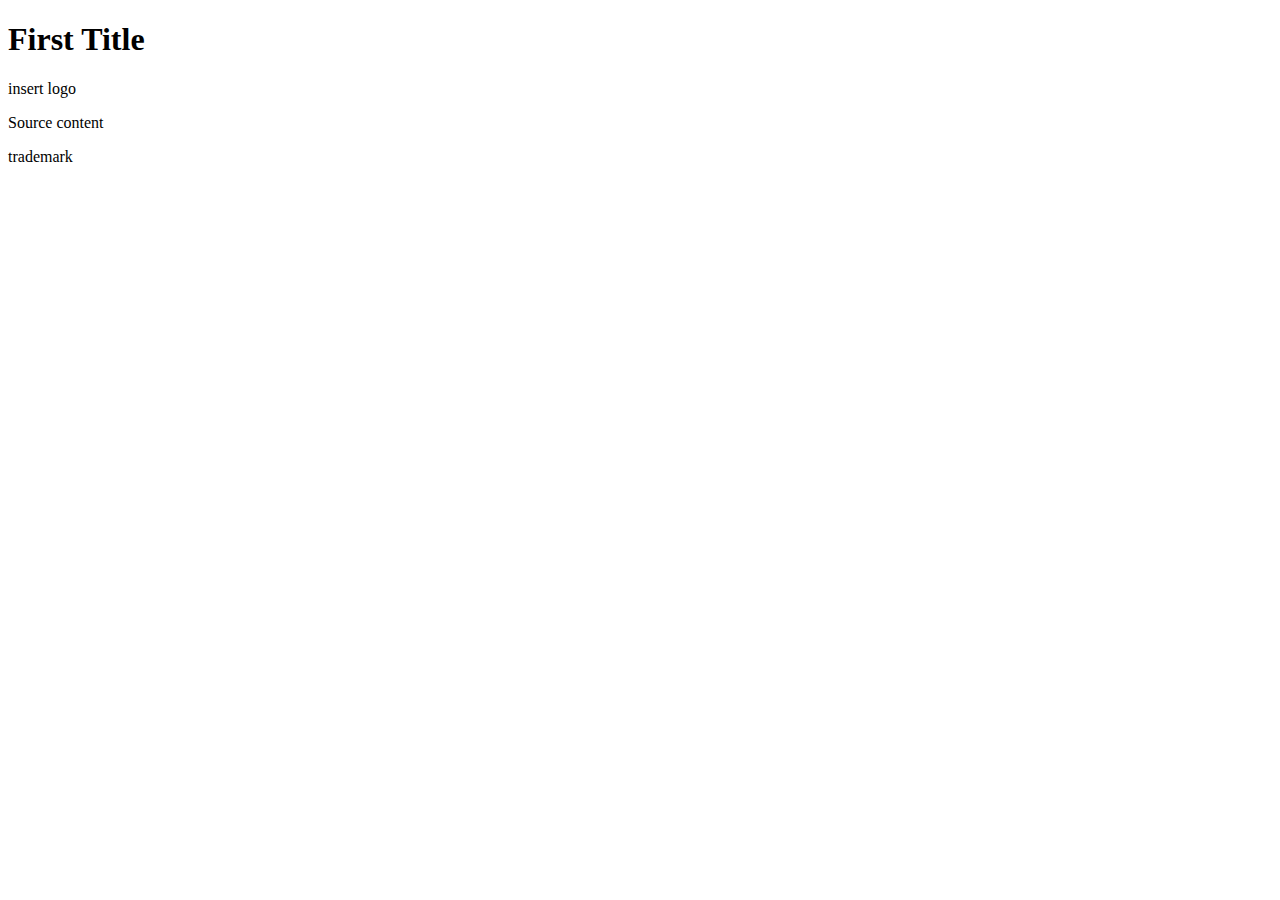
<file: index.html>
<!DOCTYPE html>
<html>
    <head>
        <title>index</title>
    </head>
    <body>
        <div class="header">
            <header>
                <h1>First Title</h1>
                <p>insert logo</p>

            </header>
        </div>

        <div class="main">
            <main>
                <p>Source content</p>
            </main>
        </div>

        <div class="footer">
            <footer>
                <p>trademark</p>
            </footer>
        </div>
    </body>
</html>
</file>
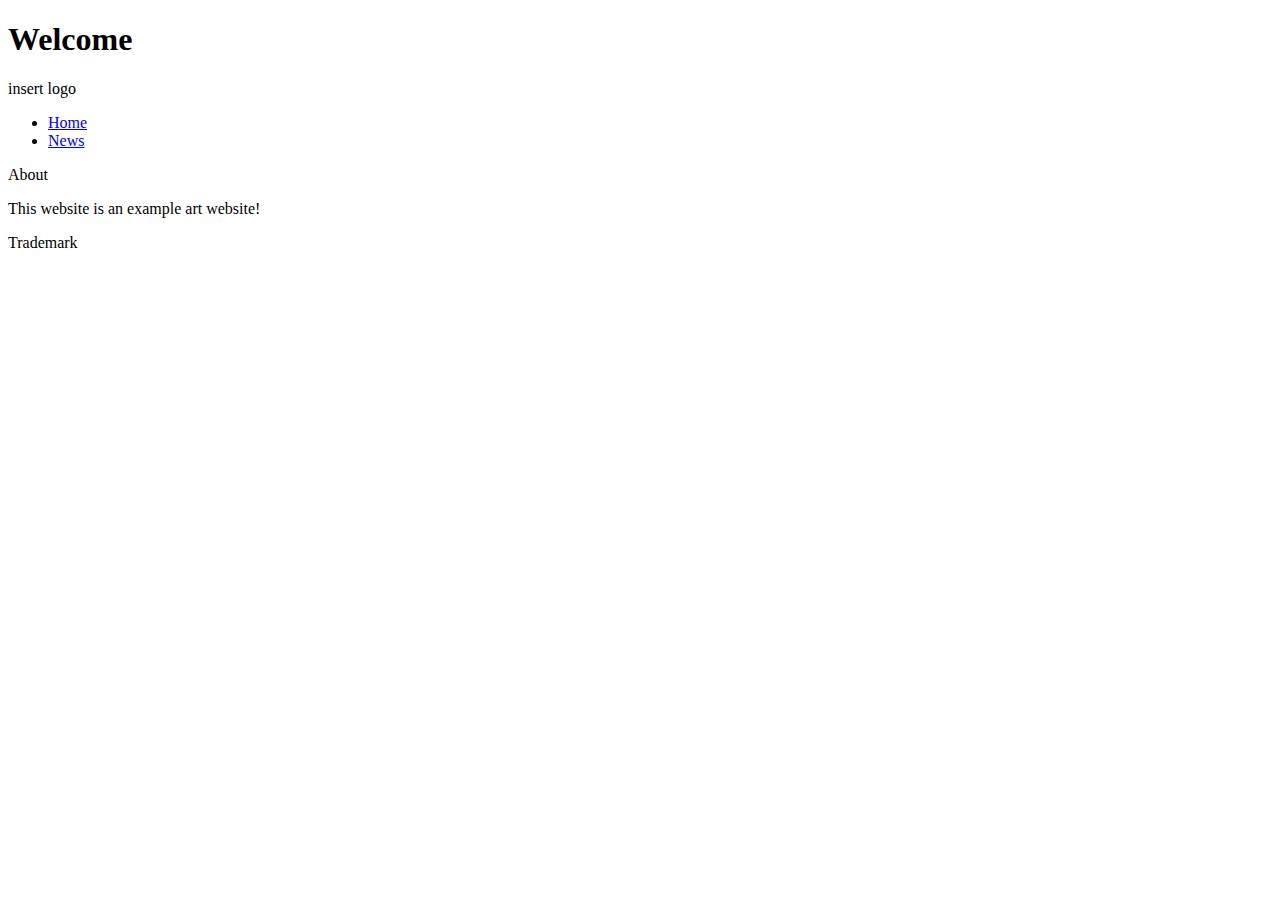
<file: about.html>
<!DOCTYPE html>
<html>
    <head>
        <title>About</title>
        <link rel="stylesheet" type="text/css" href="style.css" />
        <meta name="viewport" content="width=device-width, initial-scale=1.0">
    </head>
    <body>
        <div class="header">
            <header>
                <h1>Welcome</h1>
                <p>insert logo</p>
            </header>
        </div>
        <div class="nav">
            <main>
                <ul id="navigate">
                    <li><a href="index.html">Home</a></li>
                    <li><a href="news.html">News</a></li>
                </ul>
            </main>
        </div>
        <div id="page-container">
            <div class="glitch-wrapper">
                <div class="glitch" data-text="About">About</div>
             </div>
            <div id="content-wrap">
                <!-- content -->
                <p>This website is an example art website!</p>                
            </div>
            <footer id = "footer">Trademark</footer>
        </div>
    </body>
</html>
</file>
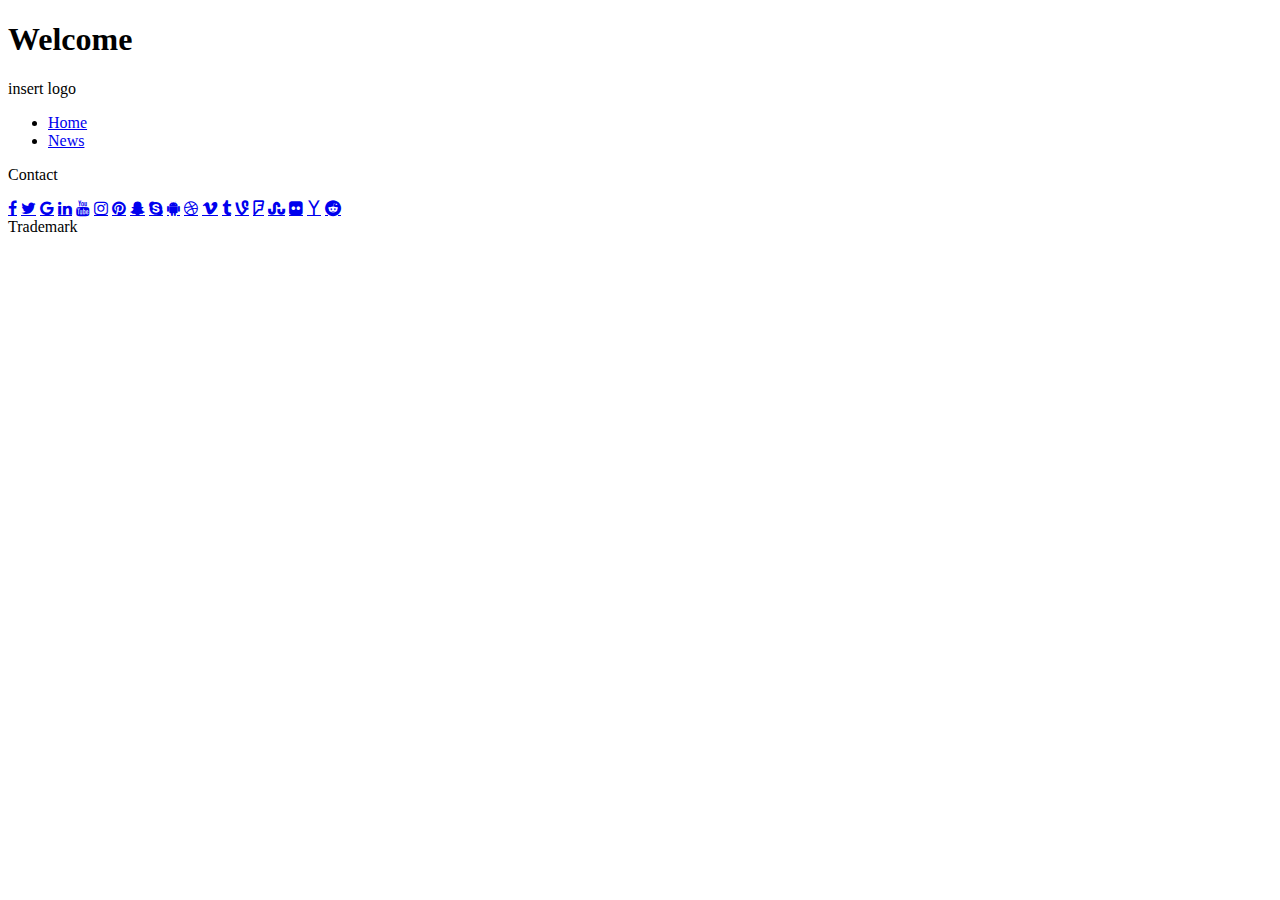
<file: contact.html>
<!DOCTYPE html>
<html>
    <head>
        <title>Contact</title>
        <link rel="stylesheet" type="text/css" href="style.css" />
        <meta name="viewport" content="width=device-width, initial-scale=1.0">
        <link rel="stylesheet" href="https://cdnjs.cloudflare.com/ajax/libs/font-awesome/4.7.0/css/font-awesome.min.css">
    </head>
    <body>
        <div class="header">
            <header>
                <h1>Welcome</h1>
                <p>insert logo</p>
            </header>
        </div>
        <div class="nav">
            <main>
                <ul id="navigate">
                    <li><a href="index.html">Home</a></li>
                    <li><a href="news.html">News</a></li>
                </ul>
            </main>
        </div>
        <div id="page-container">
            <div class="glitch-wrapper">
                <div class="glitch" data-text="Contact">Contact</div>
             </div>
            <div id="content-wrap">
                <!-- content -->
                <p></p>      
                <a href="#" class="fa fa-facebook"></a>
                <a href="#" class="fa fa-twitter"></a>
                <a href="#" class="fa fa-google"></a>
                <a href="#" class="fa fa-linkedin"></a>
                <a href="#" class="fa fa-youtube"></a>
                <a href="#" class="fa fa-instagram"></a>
                <a href="#" class="fa fa-pinterest"></a>
                <a href="#" class="fa fa-snapchat-ghost"></a>
                <a href="#" class="fa fa-skype"></a>
                <a href="#" class="fa fa-android"></a>
                <a href="#" class="fa fa-dribbble"></a>
                <a href="#" class="fa fa-vimeo"></a>
                <a href="#" class="fa fa-tumblr"></a>
                <a href="#" class="fa fa-vine"></a>
                <a href="#" class="fa fa-foursquare"></a>
                <a href="#" class="fa fa-stumbleupon"></a>
                <a href="#" class="fa fa-flickr"></a>
                <a href="#" class="fa fa-yahoo"></a>
                <a href="#" class="fa fa-reddit"></a>          
            </div>
            <footer id = "footer">Trademark</footer>
        </div>
    </body>
</html>
</file>
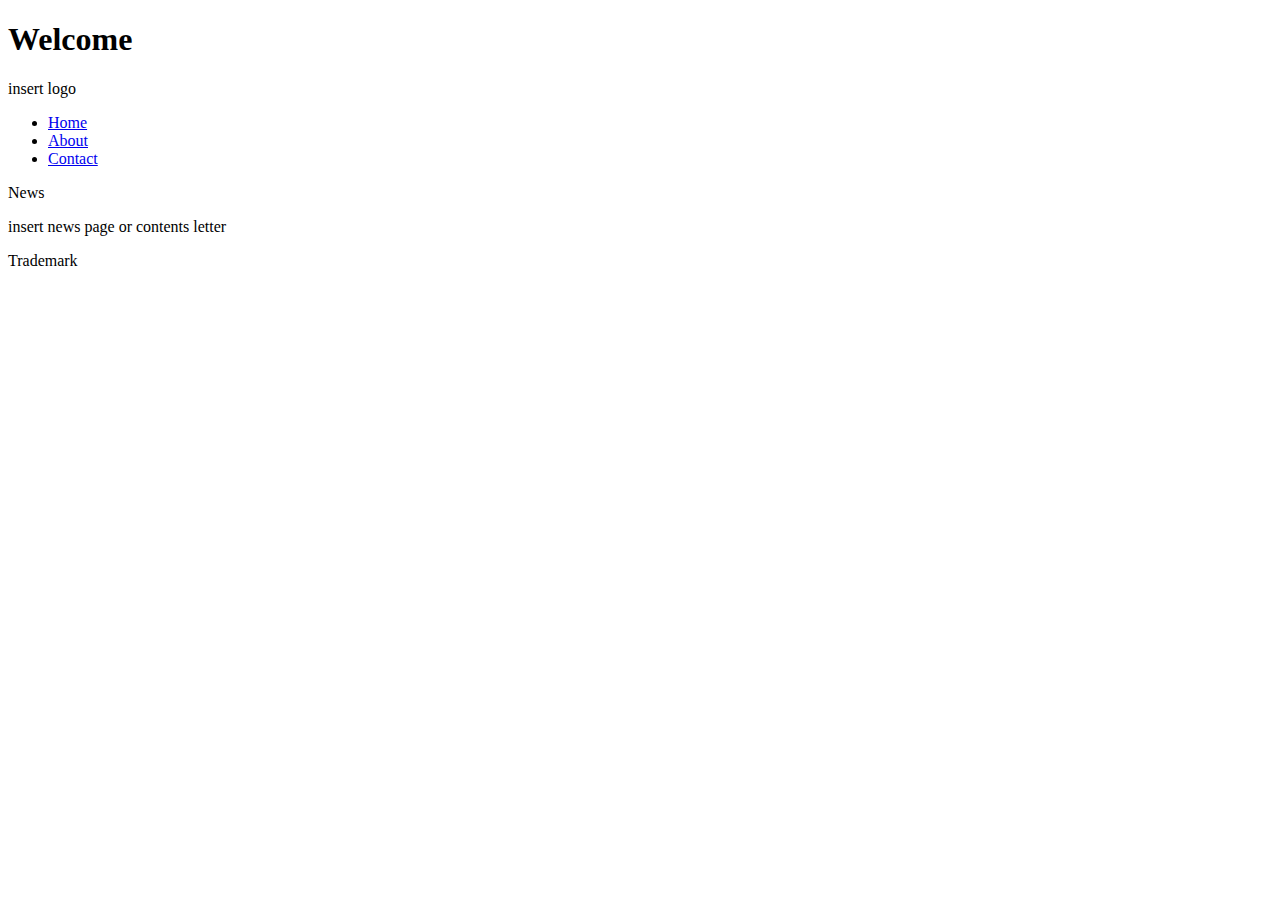
<file: news.html>
<!DOCTYPE html>
<html>
    <head>
        <title>News</title>
        <link rel="stylesheet" type="text/css" href="style.css" />
        <meta name="viewport" content="width=device-width, initial-scale=1.0">
    </head>
    <body>
        <div class="header">
            <header>
                <h1>Welcome</h1>
                <p>insert logo</p>
            </header>
        </div>
        <div class="nav">
            <main>
                <ul id="navigate">
                    <li><a href="index.html">Home</a></li>
                    <li><a href="about.html">About</a></li>
                    <li><a href="contact.html">Contact</a></li>

                </ul>
            </main>
        </div>
        <div id="page-container">
            <div class="glitch-wrapper">
                <div class="glitch" data-text="News">News</div>
             </div>
            <div id="content-wrap">
                <!-- content -->
                <p>insert news page or contents letter</p>                
            </div>
            <footer id = "footer">Trademark</footer>
        </div>
    </body>
</html>
</file>
<file: style.css>
body {

}

header {
    margin: 0%
}

main {

}

footer {

}
</file>
